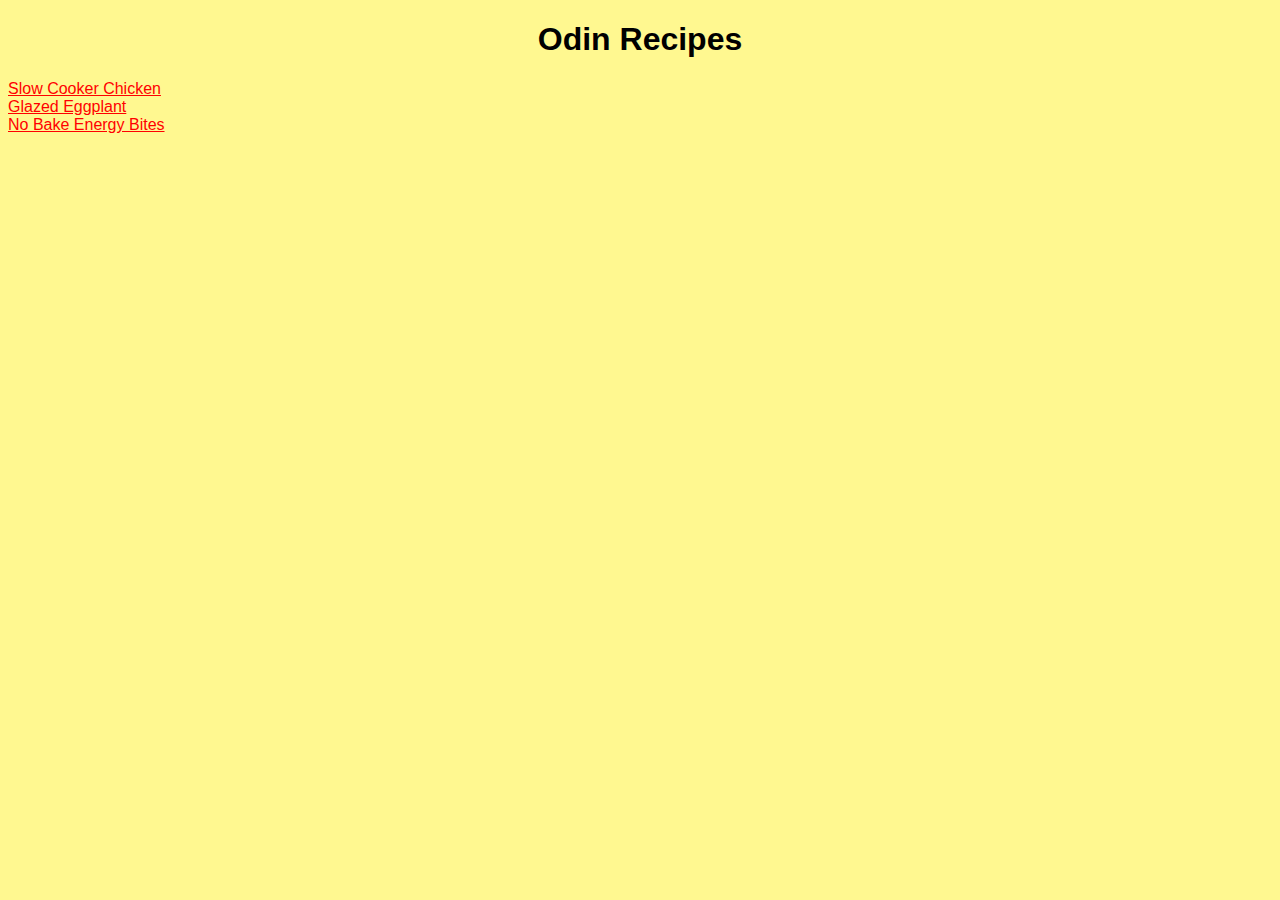
<file: index.html>
<!DOCTYPE html>
<html lang="en">
<head>
    <meta charset="UTF-8">
    <meta http-equiv="X-UA-Compatible" content="IE=edge">
    <meta name="viewport" content="width=device-width, initial-scale=1.0">
    <title>Odin Recipes</title>
    <link rel="stylesheet" href="style.css"
</head>
<body>
    <h1>Odin Recipes</h1>
    <a href="./recipes/slow-cooker-chicken.html">Slow Cooker Chicken</a><br>
    <a href="./recipes/glazed-eggplant.html">Glazed Eggplant</a><br>
    <a href="./recipes/no-bake-energy-bites.html">No Bake Energy Bites</a>
</body>
</html>
</file>
<file: style.css>
/* style.css */
body {
    background: rgb(255, 248, 144);
    font-family: Verdana, Geneva, Tahoma, sans-serif;
}
h1 {
    text-align: center;
}
a {
    color: red;
}
</file>
